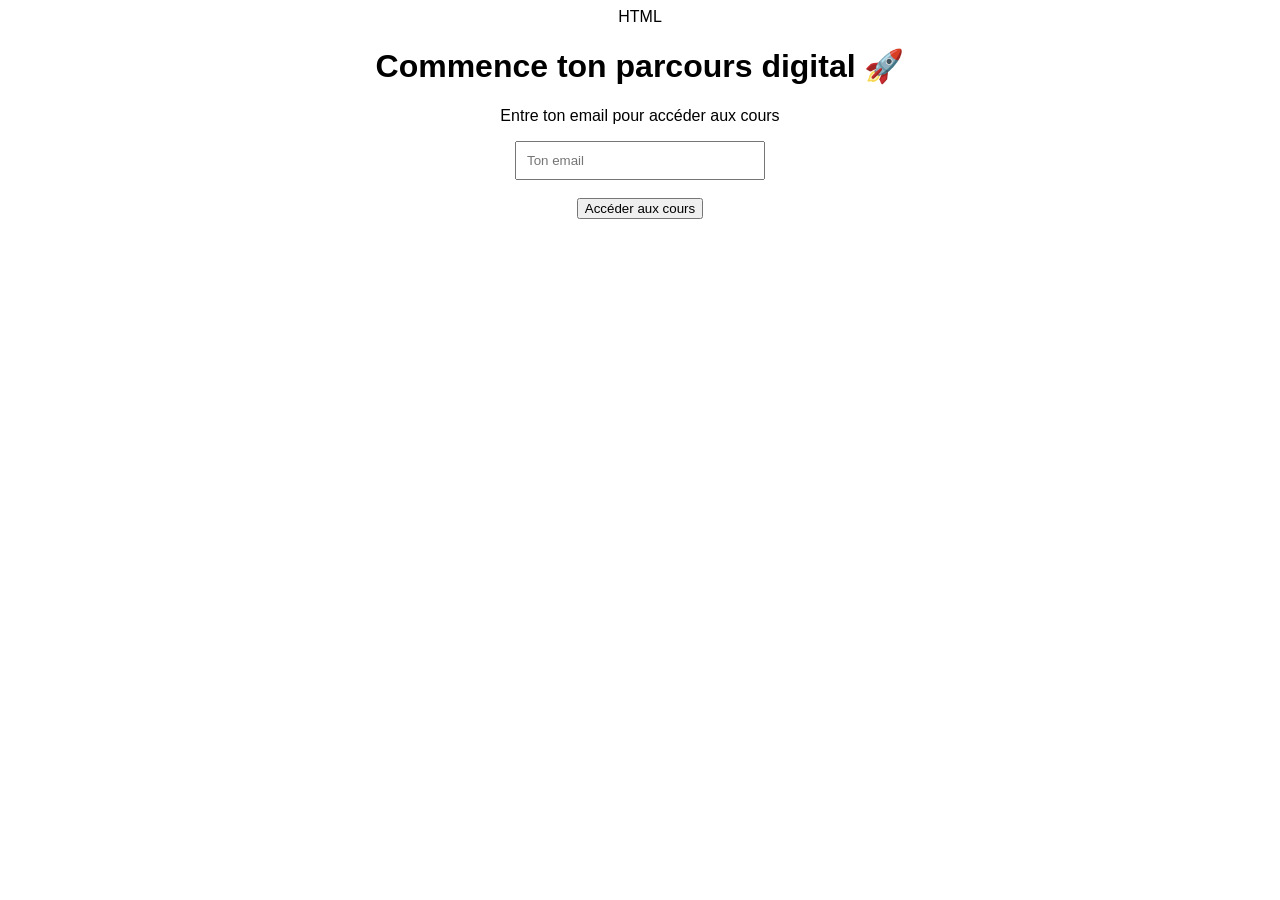
<file: inscription.html>
HTML
<!DOCTYPE html>
<html>
<head>
    <title>Inscription</title>
</head>
<body style="text-align:center; font-family: Arial;">

    <h1>Commence ton parcours digital 🚀</h1>
    <p>Entre ton email pour accéder aux cours</p>

    <input type="email" placeholder="Ton email" style="padding:10px; width:250px;"><br><br>
    <button onclick="alert('Bienvenue ! Les cours arrivent bientôt 🎉')">
        Accéder aux cours
    </button>

</body>
</html>
</file>
